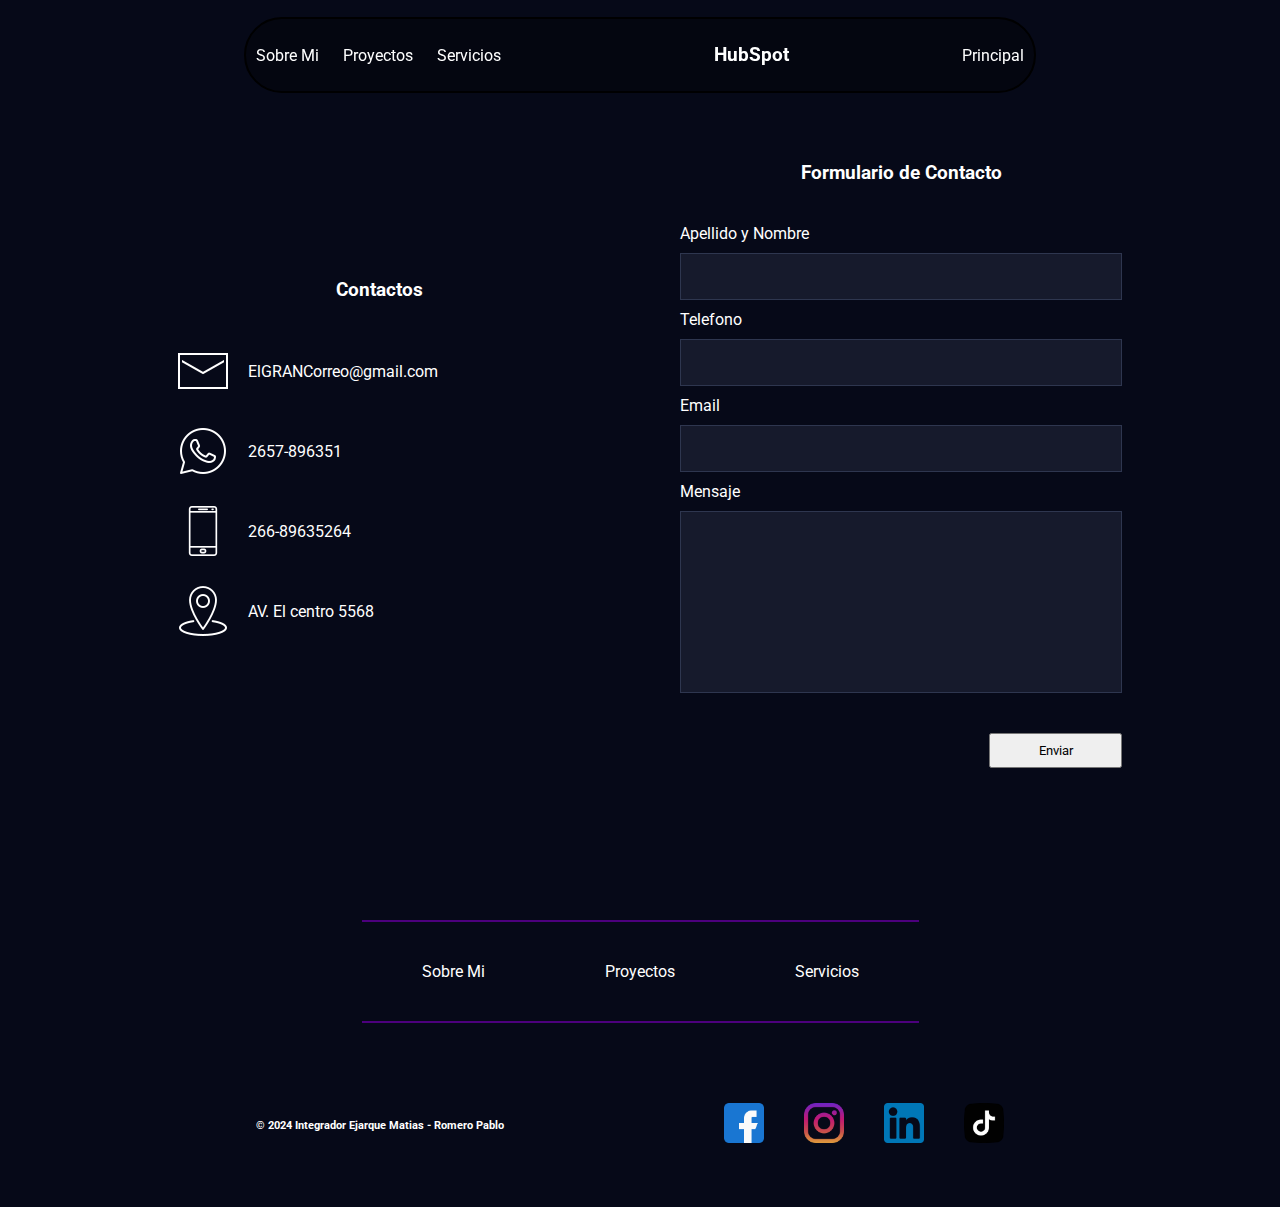
<file: HTML/Contacto.html>
<!DOCTYPE html>
<html lang="es">

<head>
  <link rel="preconnect" href="https://fonts.googleapis.com">
  <link rel="preconnect" href="https://fonts.gstatic.com" crossorigin>
  <link
    href="https://fonts.googleapis.com/css2?family=Roboto:ital,wght@0,100;0,300;0,400;0,500;0,700;0,900;1,100;1,300;1,400;1,500;1,700;1,900&display=swap"
    rel="stylesheet">
  <link rel="stylesheet" type="text/css" href="../CSS/Contacto_Styles.css">
  <title> TP INTEGRADOR </title>
  <meta charset="utf-8">
</head>

<body>
  <header class="contenedor">
    <nav class="contenedor__menu">
      <ul class="contenedor__menu--items">
        <li><a href="Sobremi.html"> Sobre Mi </a></li>
        <li><a href="../index.html#carrucel"> Proyectos </a></li>
        <li><a href="../index.html#sobrenosostros"> Servicios </a></li>
      </ul>
      <h3> HubSpot </h3>
      <p><a href="../index.html"> Principal </a></p>
    </nav>
  </header>

  <main id="main" class="contenedor-contacto">
    
    <section class="contenedor__contacto">
      <div class="contacto__info">
        <h3> Contactos </h3>
        <div>
          <img class="icon" src="../Img/icon/icons-mail.png" alt="">
          <p>ElGRANCorreo@gmail.com</p>
        </div>
        <div>
          <img src="../Img/icon/icons-whatsapp.png" alt="">
          <p>2657-896351</p>
        </div>
        <div>
          <img src="../Img/icon/icons-smartphone.png" alt="">
          <p>266-89635264</p>
        </div>
        <div>
          <img src="../Img/icon/icons-Ubicacion.png" alt="">
          <p>AV. El centro 5568</p>
        </div>
      </div>
      
      <form id="form" onsubmit="return validar()" class="contacto__formulario">
        <h3> Formulario de Contacto </h3>
        <label> Apellido y Nombre </label>
        <input type="text" name ="nombre" id="nombre">
        <label> Telefono </label>
        <input type="text" name="telefono" id="telefono">
        <label> Email </label>
        <input type="email" name="email" id="email">
        <label> Mensaje </label>
        <textarea name="textarea" id="textArea" cols="30" rows="10"></textarea>
        <button type="submit"> Enviar </button>
      </form>
    </section>
  </main>

  <script src="../Formulario.js"></script>

  <footer class="contenedor-footer">
    <div class="contenedor-lista">
      <ul class="contenedor__lista">
        <li class="elem"><a href="../HTML/Sobremi.html"> Sobre Mi </a></li>
        <li class="elem"><a href="../index.html#carrucel"> Proyectos </a></li>
        <li class="elem"><a href="../index.html#sobrenosostros"> Servicios </a></li>
        
      </ul>
    </div>

    <div class="contenedor-iconos">
      <h6> © 2024 Integrador Ejarque Matias - Romero Pablo </h6>
      <ul class="contenedor__icon">
        <li>
          <a href="https://www.facebook.com"><img src="../Img/facebook.png" alt="Logo facebook" /></a>
        </li>
        <li>
          <a href="https://www.instagram.com/?hl=es"><img src="../Img/instagram.png" alt="Logo instagram" /></a>
        </li>
        <li>
          <a href="https://ar.linkedin.com/"><img src="../Img/linkedin.png" alt="Logo linkedin" /></a>
        </li>
        <li>
          <a href="https://www.tiktok.com" target="_blank"><img src="../Img/tik-tok.png" alt="Logo linkedin" /></a>
        </li>
      </ul>
    </div>
  </footer>
</body>

</html>
</file>
<file: CSS/Contacto_Styles.css>
*{
    margin: 0px;
    padding: 0px;    
    font-family: "Roboto", sans-serif;
    text-decoration: none; 
    flex-wrap: wrap; /*  NO CREO QUE SEA LA SOLUCION*/       
}

a{
    color: #fff;
    
} 

/*--------------- ESTILOS DEL HEADER DE SECCION CONTACTO ------------------*/

.contenedor {
    display: flex;    
    justify-content: center;
    position: sticky;  
    top:2px;
    width: 100%;     
}

.contenedor__menu {
    margin-top: 15px;
    width: 60%;
    display: flex;
    position: absolute;
    justify-content: space-between; 
    align-items: center; 
    padding: 25px 10px;
    background-color: rgba(0, 0, 0, 0.3);
    border: 2px solid rgb(0,0,0.8);
    backdrop-filter: blur(10px); 
    border-radius: 50px;
}

.contenedor__menu h3{
    color: #fff;
}

.contenedor__menu--items {
    display: inline-block;
    margin-right: 20px;
}

.contenedor__menu--items li {
    list-style: none;
    margin-right: 20px;
    display: inline-block;
    
}

/*----------- ESTILOS DEL FORMULARIO DE SECCION CONTACTO ---------*/

.contenedor-contacto{
    display:flex;             
    background-color: rgb(6, 9, 24);     
    width: 100%; 
    min-height: 100vh;    
    align-items: center;   
    justify-content: center;  
    flex-wrap: wrap;      
    box-sizing: border-box;
}

.contenedor__contacto{
    display: flex;     
    width: 80%;  
    max-width: 1200px;  
    margin: 50px;
    flex-wrap: wrap;
    gap: 20px;
    box-sizing: border-box;
} 

.contacto__info, .contacto__formulario{
    display: flex;
    background-color:  rgb(6, 9, 24);
    color:#fff;
    flex-direction: column;   
    justify-content: center;    
    padding: 30px;
    width: 50%;     
    flex: 1;
    min-width: 280px;
    box-sizing: border-box;
}

.contacto__info h3{
    text-align: center;
    margin: 30px;
}

.contacto__info div{
    display: inline-flex;
    margin: 15px 0px;
    align-items: center;
}

.contacto__info img{
    filter: invert(100%);
    padding: 0px 20px;    
}

.contacto__formulario label {
    padding: 10px 0px;  
    text-align:left;
    color: #fff;    
}

.contacto__formulario h3{
    text-align: center;
    margin: 30px;   
    color: #fff;
}

.contacto__formulario input, .contacto__formulario textarea{
    padding: 15px 8px;  
    text-align:left; 
    background-color: rgb(22 26 44);
    border: 1px solid rgb(46 54 79);   
    color: #fff;
    transition: box-shadow 0.3s ease;
    caret-color: #4c007d;
    resize: none;
    box-sizing: border-box;
}

.contacto__formulario button{
    display: inline-block;
    width: 30%;
    align-self:flex-end;
    margin-top: 40px;
    padding: 8px 0px;  
}

 .contacto__formulario input:focus, .contacto__formulario textarea:focus {
    border-color: #4c007d;
    box-shadow: 0 0px 20px #4c007d, inset 0 0px 10px #4c007d;
    outline: none;   
}

.contacto__formulario button:hover {
    background-color: #4c007d;
    box-shadow: 0 0px 20px #4c007d, inset 0 0px 100px #4c007d;
    color: #fff;
    border: none;
}

.error {
    color:red;
    margin-top : 8px;
}

.errorInput{
    border-color:red;
    box-shadow: 0 0px 20px red, inset 0 0px 10px red;
    outline: none;    
}

.confirmaFormulario{
    text-align: center;      
    color: #fff;
    margin: auto;
}

/*------------------ ESTILOS DEL FOOTER DE SECCION CONTACTO---------------------*/

.contenedor-footer{    
    align-items: center;
    background: rgb(6, 9, 24);  
    width: auto;
    height: auto;      
    color: #fff;      
}

.contenedor__lista {   
   display: flex;  
   justify-content: center;
   list-style: none;  
}

.contenedor__lista  li{
    margin-top: 20px;
    padding: 40px 60px;
    border-top: 2px solid #4c007d;
    border-bottom: 2px solid #4c007d;
    
}

.contenedor__lista a:hover{
    transition: all 0.3s ease;
    color: #4c007d;;
}

.contenedor-iconos {
    display: flex; 
    justify-content: center;  
    margin-top: 20px;
    padding: 40px 60px;     
}

.contenedor-iconos h6{
    align-self: center;
    margin-right: 200px;    
}

.contenedor__icon {
    display: flex;
    list-style: none;  
}

.contenedor__icon img { 
    margin: 20px; 
    width: 40px;
    height: 40px;
}
</file>
